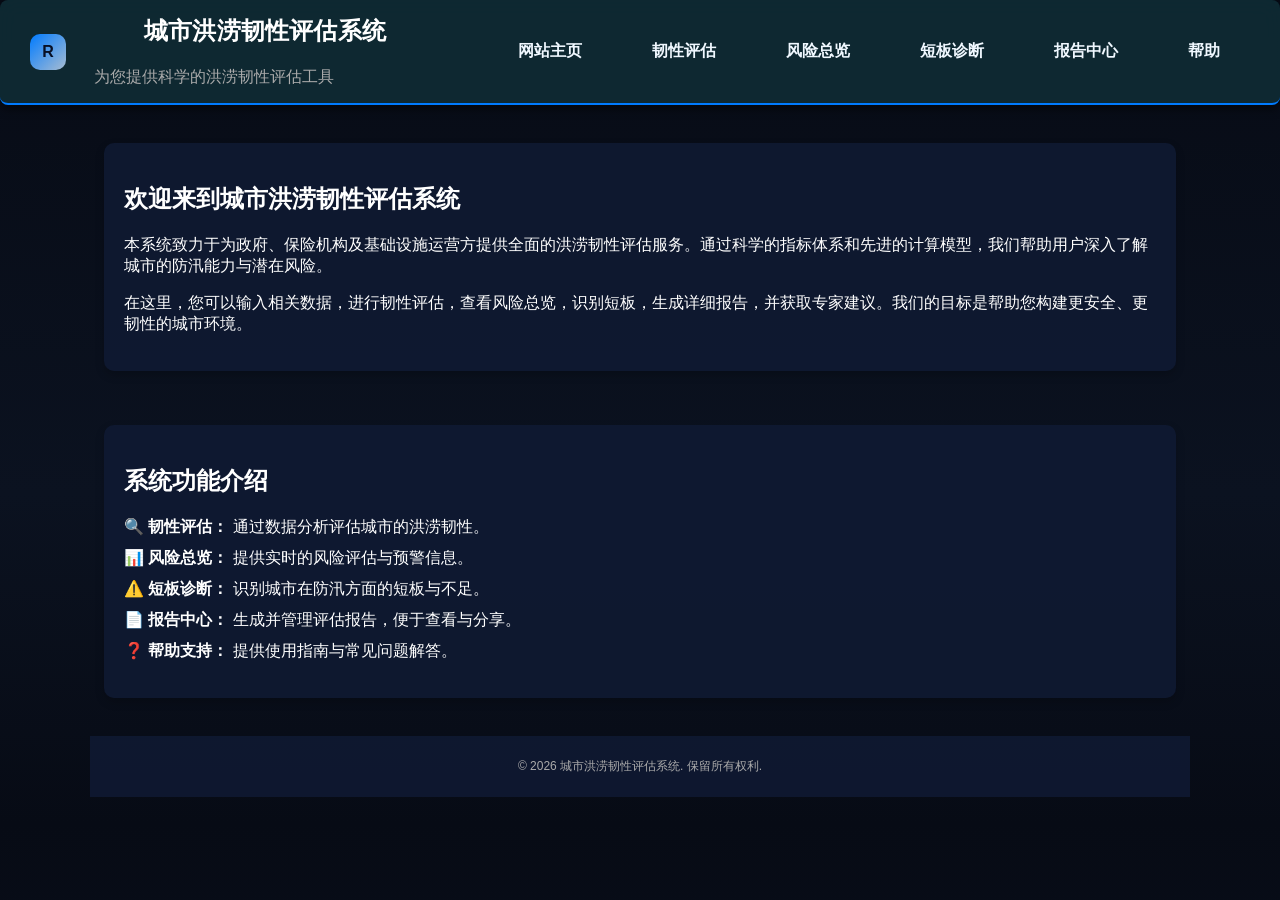
<file: home.html>
<!doctype html>
<html lang="zh-CN">
<head>
  <meta charset="UTF-8" />
  <meta name="viewport" content="width=device-width, initial-scale=1"/>
  <title>城市洪涝韧性评估系统</title>
  <script src="./top.js"></script>
  <link rel="stylesheet" href="./styles.css" />
  <link rel="stylesheet" href="./home.css" />
</head>
<body>

  <!-- ========== 顶部导航栏 ========== -->
  <header class="topbar">
    <div class="brand">
      <div class="logo">R</div>
      <div>
        <div class="title">城市洪涝韧性评估系统</div>
        <div class="subtitle">为您提供科学的洪涝韧性评估工具</div>
      </div>
    </div>
    <nav class="top-actions">
      <a href="#home" class="nav-link">网站主页</a>
      <a href="/resilience-assessment.html" class="nav-link">韧性评估</a>
      <a href="#risk-overview" class="nav-link">风险总览</a>
      <a href="#gaps-diagnosis" class="nav-link">短板诊断</a>
      <a href="#report-center" class="nav-link">报告中心</a>
      <a href="#help" class="nav-link">帮助</a>
    </nav>
  </header>

  <!-- ========== 主内容区 ========== -->
  <main class="container">
    <section class="intro-section">
      <h1>欢迎来到城市洪涝韧性评估系统</h1>
      <p>
        本系统致力于为政府、保险机构及基础设施运营方提供全面的洪涝韧性评估服务。通过科学的指标体系和先进的计算模型，我们帮助用户深入了解城市的防汛能力与潜在风险。
      </p>
      <p>
        在这里，您可以输入相关数据，进行韧性评估，查看风险总览，识别短板，生成详细报告，并获取专家建议。我们的目标是帮助您构建更安全、更韧性的城市环境。
      </p>
    </section>

    <section class="features-section">
      <h2>系统功能介绍</h2>
      <ul>
        <li>🔍 <strong>韧性评估：</strong> 通过数据分析评估城市的洪涝韧性。</li>
        <li>📊 <strong>风险总览：</strong> 提供实时的风险评估与预警信息。</li>
        <li>⚠️ <strong>短板诊断：</strong> 识别城市在防汛方面的短板与不足。</li>
        <li>📄 <strong>报告中心：</strong> 生成并管理评估报告，便于查看与分享。</li>
        <li>❓ <strong>帮助支持：</strong> 提供使用指南与常见问题解答。</li>
      </ul>
    </section>


  </main>

  <!-- ========== 页脚 ========== -->
  <footer class="footer">
    <p>© 2026 城市洪涝韧性评估系统. 保留所有权利.</p>
  </footer>

</body>
</html>
</file>
<file: styles.css>
:root {
  --bg: #0b1220;
  --card: #0f1a33;
  --muted: #9fb2d1;
  --text: #e8f0ff;
  --line: #203056;
  --accent: #57a6ff;
  --accent2: #8fffbd;
  --danger: #ff6b6b;
  --warn: #ffd166;
  --ok: #2dd4bf;
}

* {
  box-sizing: border-box;
}

body {
  margin: 0;
  font-family: ui-sans-serif, system-ui, -apple-system, Segoe UI, Roboto, Helvetica, Arial;
  background: linear-gradient(180deg, #070b15 0%, var(--bg) 60%, #070b15 100%);
  color: var(--text);
}

.hidden {
  display: none !important;
}

.topbar {
  position: sticky;
  top: 0;
  z-index: 10;
  display: flex;
  align-items: center;
  justify-content: space-between;
  padding: 14px 18px;
  background: rgba(9, 13, 25, 0.85);
  backdrop-filter: blur(10px);
  border-bottom: 1px solid rgba(255, 255, 255, 0.06);
}

.brand {
  display: flex;
  gap: 12px;
  align-items: center;
}

.logo {
  width: 36px;
  height: 36px;
  border-radius: 10px;
  display: grid;
  place-items: center;
  background: linear-gradient(135deg, var(--accent), var(--accent2));
  color: #081025;
  font-weight: 800;
}

.title {
  font-weight: 800;
  letter-spacing: 0.2px;
}

.subtitle {
  color: var(--muted);
  font-size: 12px;
  margin-top: 2px;
}

.top-actions {
  display: flex;
  gap: 10px;
  align-items: center;
}

.container {
  max-width: 1100px;
  margin: 18px auto;
  padding: 0 14px;
  display: flex;
  flex-direction: column;
  gap: 14px;
}

.card {
  background: rgba(15, 26, 51, 0.88);
  border: 1px solid rgba(255, 255, 255, 0.06);
  border-radius: 14px;
  overflow: hidden;
  box-shadow: 0 10px 28px rgba(0, 0, 0, 0.35);
}

.card-hd {
  padding: 14px 16px;
  border-bottom: 1px solid rgba(255, 255, 255, 0.06);
}

.card-hd h2 {
  margin: 0;
  font-size: 16px;
}

.hint {
  color: var(--muted);
  font-size: 12px;
  margin-top: 6px;
  line-height: 1.4;
}

.card-bd {
  padding: 14px 16px;
}

.grid2 {
  display: grid;
  grid-template-columns: 1fr 1fr;
  gap: 12px;
}

@media (max-width: 860px) {
  .grid2 {
    grid-template-columns: 1fr;
  }
}

.label {
  display: block;
  font-size: 12px;
  color: var(--muted);
  margin-bottom: 6px;
}

.row {
  display: flex;
  gap: 10px;
  flex-wrap: wrap;
}

.control {
  background: rgba(255, 255, 255, 0.06);
  border: 1px solid rgba(255, 255, 255, 0.10);
  color: var(--text);
  border-radius: 10px;
  padding: 10px;
  min-width: 180px;
  outline: none;
}

.control:focus {
  border-color: rgba(87, 166, 255, 0.55);
  box-shadow: 0 0 0 3px rgba(87, 166, 255, 0.12);
}

.pill {
  display: inline-flex;
  align-items: center;
  padding: 8px 10px;
  border-radius: 999px;
  background: rgba(87, 166, 255, 0.14);
  border: 1px solid rgba(87, 166, 255, 0.28);
  width: fit-content;
}

.toolbar {
  display: flex;
  gap: 10px;
  align-items: center;
  flex-wrap: wrap;
}

.spacer {
  flex: 1;
}

.btn {
  border: 1px solid rgba(255, 255, 255, 0.12);
  background: rgba(255, 255, 255, 0.06);
  color: var(--text);
  padding: 10px 12px;
  border-radius: 10px;
  cursor: pointer;
}

.btn:hover {
  border-color: rgba(255, 255, 255, 0.22);
}

.btn-primary {
  background: linear-gradient(135deg, rgba(87, 166, 255, 0.95), rgba(45, 212, 191, 0.75));
  color: #071023;
  font-weight: 800;
  border: none;
}

.btn-ghost {
  background: transparent;
}

.status {
  font-size: 12px;
  color: var(--muted);
  padding: 8px 10px;
  border-radius: 10px;
  border: 1px dashed rgba(255, 255, 255, 0.14);
}

/* 优化表格容器，增加最大高度和内部滚动 */
.table-wrap {
  overflow-y: auto;
  overflow-x: auto;
  border-radius: 12px;
  border: 1px solid rgba(255, 255, 255, 0.08);
  max-height: 560px; /* 限制最大高度，触发内部滚动 */
  background: rgba(0, 0, 0, 0.1);
}

/* 锁定表头，滚动时表头不下沉 */
th {
  font-size: 12px;
  color: var(--muted);
  text-align: left;
  background: rgba(15, 26, 51, 0.95); /* 改为深色实底，防止滚动时文字重叠 */
  backdrop-filter: blur(4px);
  position: sticky;
  top: 0;
  z-index: 2;
  box-shadow: 0 1px 0 rgba(255, 255, 255, 0.08);
}

/* 滚动条整体美化 (Webkit) */
.table-wrap::-webkit-scrollbar {
  width: 8px;
  height: 8px;
}

.table-wrap::-webkit-scrollbar-track {
  background: rgba(255, 255, 255, 0.02);
  border-radius: 4px;
}

.table-wrap::-webkit-scrollbar-thumb {
  background: rgba(255, 255, 255, 0.15);
  border-radius: 4px;
}

.table-wrap::-webkit-scrollbar-thumb:hover {
  background: rgba(87, 166, 255, 0.4);
}

.dir {
  display: inline-flex;
  gap: 6px;
  align-items: center;
  padding: 6px 8px;
  border-radius: 999px;
  border: 1px solid rgba(255, 255, 255, 0.10);
  background: rgba(255, 255, 255, 0.05);
  font-size: 12px;
}

.badge-pos {
  color: var(--ok);
}

.badge-neg {
  color: var(--warn);
}

.cell-input {
  width: 100%;
  min-width: 120px;
  padding: 8px;
  border-radius: 10px;
  border: 1px solid rgba(255, 255, 255, 0.10);
  background: rgba(0, 0, 0, 0.18);
  color: var(--text);
  outline: none;
}

.cell-input:focus {
  border-color: rgba(87, 166, 255, 0.55);
  box-shadow: 0 0 0 3px rgba(87, 166, 255, 0.12);
}

.note {
  margin-top: 10px;
  color: var(--muted);
  font-size: 12px;
  line-height: 1.4;
}

.empty {
  color: var(--muted);
  font-size: 13px;
  padding: 10px;
  border: 1px dashed rgba(255, 255, 255, 0.14);
  border-radius: 12px;
}

.report .card-bd {
  background: rgba(255, 255, 255, 0.02);
}

.r-title {
  font-size: 18px;
  font-weight: 900;
  margin: 0 0 6px 0;
}

.r-meta {
  color: var(--muted);
  font-size: 12px;
  margin-bottom: 12px;
}

hr.sep {
  border: none;
  border-top: 1px solid rgba(255, 255, 255, 0.10);
  margin: 14px 0;
}

.kpi {
  display: grid;
  grid-template-columns: 1fr 1fr 1fr;
  gap: 10px;
}

@media (max-width: 860px) {
  .kpi {
    grid-template-columns: 1fr;
  }
}

.kpi .box {
  border: 1px solid rgba(255, 255, 255, 0.08);
  border-radius: 12px;
  padding: 12px;
  background: rgba(0, 0, 0, 0.16);
}

.kpi .box .big {
  font-size: 22px;
  font-weight: 900;
}

.kpi .box .small {
  color: var(--muted);
  font-size: 12px;
  margin-top: 6px;
}

.small-table {
  width: 100%;
  border-collapse: collapse;
  margin-top: 8px;
}

.small-table th,
.small-table td {
  padding: 8px;
  border-bottom: 1px solid rgba(255, 255, 255, 0.06);
}

.small-table th {
  background: rgba(255, 255, 255, 0.03);
}

.footer {
  max-width: 1100px;
  margin: 16px auto 26px;
  padding: 0 14px;
  color: var(--muted);
  font-size: 12px;
}

/* Landing: Hero 更精致 */
.hero {
  position: relative;
}

.hero-hd {
  position: relative;
  overflow: hidden;
}

.hero-top {
  display: flex;
  gap: 10px;
  align-items: center;
  flex-wrap: wrap;
}

.hero-badge {
  display: inline-flex;
  align-items: center;
  padding: 6px 10px;
  border-radius: 999px;
  background: rgba(87, 166, 255, 0.14);
  border: 1px solid rgba(87, 166, 255, 0.28);
  color: rgba(232, 240, 255, 0.92);
  font-size: 12px;
  font-weight: 800;
}

.hero-kicker {
  color: rgba(232, 240, 255, 0.78);
  font-size: 12px;
}

.hero-title {
  margin: 10px 0 6px 0;
  font-size: 26px;
  letter-spacing: 0.2px;
}

.hero-subtitle {
  color: rgba(232, 240, 255, 0.78);
  font-size: 13px;
  line-height: 1.5;
  max-width: 820px;
}

.hero-bg {
  position: absolute;
  inset: -2px;
  pointer-events: none;
  background: radial-gradient(circle at 20% 20%, rgba(87, 166, 255, 0.20), transparent 42%),
    radial-gradient(circle at 80% 30%, rgba(143, 255, 189, 0.14), transparent 40%),
    radial-gradient(circle at 60% 85%, rgba(255, 209, 102, 0.10), transparent 45%),
    linear-gradient(180deg, rgba(255, 255, 255, 0.06), rgba(255, 255, 255, 0));
  opacity: 0.9;
}

.hero-bg::after {
  content: "";
  position: absolute;
  inset: 0;
  background-image: linear-gradient(rgba(255, 255, 255, 0.06) 1px, transparent 1px),
    linear-gradient(90deg, rgba(255, 255, 255, 0.06) 1px, transparent 1px);
  background-size: 48px 48px;
  mask-image: radial-gradient(circle at 30% 10%, rgba(0, 0, 0, 1), rgba(0, 0, 0, 0) 60%);
  opacity: 0.55;
}

/* Landing 角色卡片 */
.role-grid {
  display: grid;
  grid-template-columns: 1fr 1fr 1fr;
  gap: 12px;
}

@media (max-width: 860px) {
  .role-grid {
    grid-template-columns: 1fr;
  }
}

.role-card {
  text-align: left;
  padding: 14px;
  border-radius: 14px;
  border: 1px solid rgba(255, 255, 255, 0.10);
  background: radial-gradient(circle at 15% 10%, rgba(87, 166, 255, 0.12), transparent 40%),
    radial-gradient(circle at 85% 90%, rgba(143, 255, 189, 0.10), transparent 40%),
    rgba(255, 255, 255, 0.05);
  color: var(--text);
  cursor: pointer;
  transition: transform 0.10s ease, border-color 0.12s ease, background 0.12s ease;
}

.role-card:hover {
  transform: translateY(-2px);
  border-color: rgba(87, 166, 255, 0.40);
  background: radial-gradient(circle at 15% 10%, rgba(87, 166, 255, 0.18), transparent 40%),
    radial-gradient(circle at 85% 90%, rgba(143, 255, 189, 0.14), transparent 40%),
    rgba(87, 166, 255, 0.06);
}

.role-title {
  font-weight: 900;
  font-size: 16px;
}

.role-desc {
  color: var(--muted);
  font-size: 12px;
  margin-top: 6px;
  line-height: 1.4;
}

/* 报告：图表区 */
.viz-grid {
  display: grid;
  grid-template-columns: 1.2fr 0.8fr;
  gap: 12px;
  margin-top: 10px;
}

@media (max-width: 860px) {
  .viz-grid {
    grid-template-columns: 1fr;
  }
}

.viz-card {
  border: 1px solid rgba(255, 255, 255, 0.08);
  border-radius: 12px;
  padding: 12px;
  background: rgba(0, 0, 0, 0.16);
}

.viz-title {
  font-weight: 900;
  margin: 0 0 8px 0;
  font-size: 13px;
  color: rgba(232, 240, 255, 0.92);
}

.canvas-wrap {
  height: 260px;
}

@media (max-width: 860px) {
  .canvas-wrap {
    height: 240px;
  }
}

.ai-box {
  border: 1px solid rgba(87, 166, 255, 0.22);
  background: rgba(87, 166, 255, 0.08);
  border-radius: 12px;
  padding: 10px 12px;
  margin-top: 8px;
}

.ai-muted {
  color: var(--muted);
  font-size: 12px;
}

/* Print */
@media print {
  body {
    background: #fff;
    color: #000;
  }
  
  .topbar,
  .footer,
  .toolbar,
  #btnPrint {
    display: none !important;
  }
  
  .card {
    box-shadow: none;
    border: 1px solid #ddd;
    background: #fff;
  }
  
  .report .card-bd {
    background: #fff;
  }
  
  .hint,
  .note,
  .r-meta,
  .small,
  .ai-muted {
    color: #444 !important;
  }
  
  table,
  th,
  td {
    color: #000;
  }
}

/* =========================================
   新增：Landing 欢迎区图文布局
   ========================================= */
.hero-content {
  display: flex;
  gap: 32px;
  align-items: center;
}

.hero-text {
  flex: 1.2;
}

.hero-image {
  flex: 0.8;
  border-radius: 12px;
  overflow: hidden;
  border: 1px solid rgba(255, 255, 255, 0.1);
  box-shadow: 0 12px 32px rgba(0, 0, 0, 0.4);
  position: relative;
}

.hero-image::after {
  content: "";
  position: absolute;
  inset: 0;
  background: linear-gradient(to bottom right, rgba(87, 166, 255, 0.1), transparent);
  pointer-events: none;
}

.hero-image img {
  width: 100%;
  height: auto;
  display: block;
  object-fit: cover;
  aspect-ratio: 16 / 10;
  transition: transform 0.5s ease;
}

.hero-image:hover img {
  transform: scale(1.03);
}

/* 替换或更新原有的 .welcome-msg 样式 */
.welcome-msg {
  margin-top: 24px;
  color: var(--muted);
  line-height: 1.7;
  font-size: 14px;
  background: rgba(87, 166, 255, 0.04); /* 加一点极淡的背景色烘托氛围 */
  padding: 16px 20px;
  border-radius: 12px;
  border-left: 3px solid var(--accent); /* 左侧加一条高亮强调线 */
}

.welcome-msg p {
  margin: 0 0 12px 0;
}

.welcome-msg p:last-child {
  margin-bottom: 0;
}

.role-header {
  display: flex;
  justify-content: space-between;
  align-items: flex-end;
  margin-bottom: 16px;
  flex-wrap: wrap;
  gap: 8px;
}

.role-header-title {
  font-size: 15px;
  font-weight: 800;
  color: var(--text);
}

/* 响应式处理：屏幕较小时改为上下堆叠 */
@media (max-width: 860px) {
  .hero-content {
    flex-direction: column;
    gap: 20px;
  }
  
  .hero-image {
    width: 100%;
  }
}

/* --- 页面整体填充增强 --- */
#landingView {
  padding-top: 40px;
  padding-bottom: 40px;
  background: 
    radial-gradient(circle at 10% 10%, rgba(87, 166, 255, 0.1), transparent 30%),
    radial-gradient(circle at 90% 90%, rgba(45, 212, 191, 0.1), transparent 30%),
    var(--bg);
}

/* --- 顶部统计面板 --- */
.system-stats-row {
  display: grid;
  grid-template-columns: repeat(4, 1fr);
  gap: 15px;
  margin-bottom: 30px;
}

.stat-box {
  background: rgba(255, 255, 255, 0.03);
  border: 1px solid rgba(255, 255, 255, 0.06);
  padding: 15px;
  border-radius: 12px;
  position: relative;
  overflow: hidden;
}

.stat-label {
  font-size: 11px;
  color: var(--muted);
  display: block;
  margin-bottom: 4px;
}

.stat-value {
  font-size: 20px;
  font-weight: 900;
  color: var(--text);
}

.stat-value small {
  font-size: 10px;
  opacity: 0.5;
}

.stat-bar {
  height: 3px;
  background: rgba(255, 255, 255, 0.05);
  margin-top: 8px;
  border-radius: 2px;
}

.bar-inner {
  height: 100%;
  background: var(--accent);
  border-radius: 2px;
  transition: width 1s;
}

/* --- 角色卡片增强（填满感的核心） --- */
.role-card {
  min-height: 140px; /* 增加高度 */
  display: flex;
  flex-direction: column;
  justify-content: center;
  position: relative;
}

.role-card::before {
  content: "";
  position: absolute;
  top: 0;
  left: 0;
  width: 100%;
  height: 2px;
  background: linear-gradient(90deg, transparent, var(--accent), transparent);
  opacity: 0;
  transition: 0.3s;
}

.role-card:hover::before {
  opacity: 1;
}

/* --- 底部装饰 --- */
.landing-footer-decoration {
  margin-top: 40px;
  text-align: center;
  opacity: 0.6;
}

.data-pulse-line {
  width: 100%;
  height: 1px;
  background: linear-gradient(90deg, transparent, var(--line), var(--accent), var(--line), transparent);
  margin-bottom: 15px;
  position: relative;
}

.data-pulse-line::after {
  content: "";
  position: absolute;
  top: -2px;
  left: 0;
  width: 30px;
  height: 5px;
  background: var(--accent);
  filter: blur(4px);
  animation: scan 3s infinite linear;
}

@keyframes scan {
  0% {
    left: 0%;
  }
  100% {
    left: 100%;
  }
}

.tech-tag {
  font-family: monospace;
  font-size: 11px;
  letter-spacing: 2px;
  color: var(--accent);
}

/* --- 修正 Hero 区域的空洞 --- */
.welcome-msg {
  backdrop-filter: blur(10px);
  background: rgba(87, 166, 255, 0.05);
  border: 1px solid rgba(87, 166, 255, 0.15);
  box-shadow: inset 0 0 20px rgba(87, 166, 255, 0.05);
}

/* --- 顶部滚动公告 --- */
.top-ticker {
  background: rgba(87, 166, 255, 0.1);
  border-bottom: 1px solid rgba(87, 166, 255, 0.2);
  height: 30px;
  overflow: hidden;
  white-space: nowrap;
  display: flex;
  align-items: center;
}

.ticker-content {
  display: inline-block;
  animation: ticker 25s linear infinite;
  font-family: monospace;
  font-size: 11px;
  color: var(--accent);
}

.ticker-content span {
  margin-right: 50px;
}

@keyframes ticker {
  0% {
    transform: translateX(100vw);
  }
  100% {
    transform: translateX(-100%);
  }
}

/* --- 侧边数据槽装饰 --- */
.side-deco {
  position: fixed;
  top: 50%;
  transform: translateY(-50%);
  display: flex;
  flex-direction: column;
  align-items: center;
  gap: 20px;
  opacity: 0.4;
  pointer-events: none;
}

.side-left {
  left: 20px;
}

.side-right {
  right: 20px;
}

.deco-bar {
  width: 2px;
  height: 150px;
  background: linear-gradient(to bottom, transparent, var(--accent), transparent);
}

.deco-dots {
  width: 4px;
  height: 4px;
  background: var(--accent);
  box-shadow: 0 0 8px var(--accent), 0 10px 0 var(--accent), 0 20px 0 var(--accent);
}

/* --- 强化 Hero 区域的视觉重量 --- */
.hero {
  position: relative;
  box-shadow: 0 0 50px rgba(0, 0, 0, 0.5), 0 0 2px rgba(87, 166, 255, 0.3);
}

/* 为卡片增加一个“发光底座”感 */
.hero::after {
  content: "";
  position: absolute;
  bottom: -1px;
  left: 10%;
  width: 80%;
  height: 1px;
  background: linear-gradient(90deg, transparent, var(--accent2), transparent);
  filter: blur(1px);
  box-shadow: 0 0 15px var(--accent2);
}

/* --- 欢迎信息的视觉扩充 --- */
.welcome-msg {
  border-right: 1px solid rgba(87, 166, 255, 0.1);
  position: relative;
  overflow: hidden;
}

/* 增加一个淡淡的背景扫描线 */
.welcome-msg::before {
  content: "";
  position: absolute;
  top: 0;
  left: 0;
  width: 100%;
  height: 100%;
  background: repeating-linear-gradient(0deg, transparent, transparent 2px, rgba(87, 166, 255, 0.03) 3px);
  pointer-events: none;
}

/* 响应式：屏幕太小时隐藏测边装饰 */
@media (max-width: 1200px) {
  .side-deco {
    display: none;
  }
}

/* 给主视图加个微妙的背景装饰，呼应 Landing */
#mainView {
  background-image: 
    radial-gradient(circle at 0% 0%, rgba(87, 166, 255, 0.05) 0%, transparent 40%),
    radial-gradient(circle at 100% 100%, rgba(45, 212, 191, 0.05) 0%, transparent 40%);
}

/* 1. 顶部 Header 深度美化 */
.topbar {
  border-bottom: 2px solid var(--accent);
  box-shadow: 0 4px 20px rgba(0, 0, 0, 0.5);
}

/* 2. 改造计算按钮区域（原图这里太秃了） */
#btnCompute {
  position: relative;
  padding: 12px 40px;
  font-size: 16px;
  text-transform: uppercase;
  letter-spacing: 2px;
  overflow: hidden;
  transition: all 0.3s;
}

#btnCompute::after {
  content: "";
  position: absolute;
  width: 100%;
  height: 100%;
  top: 0;
  left: -100%;
  background: linear-gradient(90deg, transparent, rgba(255, 255, 255, 0.2), transparent);
  animation: shine 3s infinite;
}

@keyframes shine {
  to {
    left: 100%;
  }
}

/* 3. 报告区域的“数字证书”风格（解决报告预览太扁平的问题） */
.report-header-box {
  display: flex;
  justify-content: space-between;
  align-items: center;
  padding: 20px;
  background: rgba(87, 166, 255, 0.05);
  border: 1px solid rgba(87, 166, 255, 0.2);
  border-radius: 12px;
  margin-bottom: 20px;
}

/* 4. 给表格输入框加点科技发光 */
.cell-input:focus {
  border-color: var(--accent2);
  box-shadow: 0 0 10px rgba(143, 255, 189, 0.2);
  background: rgba(143, 255, 189, 0.05);
}
</file>
<file: home.css>
:root {
  --text: #fff;
  --muted: #aaa;
  --accent: #007bff;
  --accent2: #a7bcd2;
}

body {
  font-family: Arial, sans-serif;
  margin: 0;
  padding: 0;
  background-color: #0f1a33;
  color: var(--text);
}

.topbar {
  background: rgba(18, 54, 62, 0.7); /* 调整透明度 */
  padding: 15px 30px;
  display: flex;
  justify-content: space-between;
  align-items: center;
  box-shadow: 0 4px 10px rgba(0, 0, 0, 0.5);
  border-radius: 8px;
}


.top-actions .nav-link {
  color: #f0f8ff;
  text-decoration: none;
  padding: 10px 15px;
  transition: background-color 0.3s, transform 0.3s;
  border-radius: 5px;
}

.top-actions .nav-link:hover {
  background-color: rgba(0, 123, 255, 0.6);
  transform: translateY(-2px);
  box-shadow: 0 2px 5px rgba(0, 0, 0, 0.3);
}


.nav-link {
  color: var(--text);
  margin: 0 15px;
  text-decoration: none;
  font-weight: 600;
}

.nav-link:hover {
  text-decoration: underline;
}

.intro-section, .features-section, .call-to-action {
  margin: 20px 0;
  padding: 20px;
  background: rgba(15, 26, 51, 0.88);
  border-radius: 10px;
  box-shadow: 0 4px 10px rgba(0, 0, 0, 0.2);
}

.features-section ul {
  list-style-type: none;
  padding: 0;
}

.features-section li {
  margin: 10px 0;
}

.call-to-action {
  text-align: center;
}

.call-to-action .btn {
  padding: 10px 20px;
  background: var(--accent);
  color: white;
  border-radius: 5px;
  text-decoration: none;
}

.call-to-action .btn:hover {
  background: var(--accent2);
}

.footer {
  text-align: center;
  padding: 10px 0;
  background: rgba(15, 26, 51, 0.88);
  color: var(--muted);
}

.hero-section {
  position: relative;
  /* height: 80vh;  ← 删除这行 */
  /* overflow: hidden; ← 删除这行 */
}

.hero-image {
  width: 100%;
  height: 100%;
  object-fit: cover;
  object-position: center bottom;  /* ← 裁剪时以底部为基准 */
}


.hero-content {
  position: absolute;
  top: 50%;
  left: 50%;
  transform: translate(-50%, -50%);
  text-align: center;
}

.hero-title {
  font-family: 'Cinzel Decorative', cursive;
  font-size: 5rem;
  font-weight: 700;
  color: #f0f8ff;
  text-shadow: 2px 2px 8px rgba(0, 0, 0, 0.7);
  margin-top: 1rem;
  margin-bottom: 5rem;
}

.hero-subtitle {
  font-family: 'STXINGKAI', cursive;
  font-size: 3rem;
  font-weight: 500;
  color: #f0f8ff;
  text-shadow: 1px 1px 6px rgba(0, 0, 0, 0.5);
  margin-top: 1.5rem;
}




.brand {
  display: flex;
  align-items: center;
}

.logo {
  margin-right:1rem;
}

.logo-image {
  max-height: 100px;
}

.title {
  height: 50px;
  margin-left: 50px;
  font-size: 1.5rem;
  font-weight: 700;
}

.subtitle {
  font-size: 1rem;
  color: var(--muted);
}
#particles-js {
  position: absolute;
  width: 100%;
  height: 100%;
  top: 0;
  left: 0;
  z-index: -1; /* 确保粒子在背景 */
}
</file>
